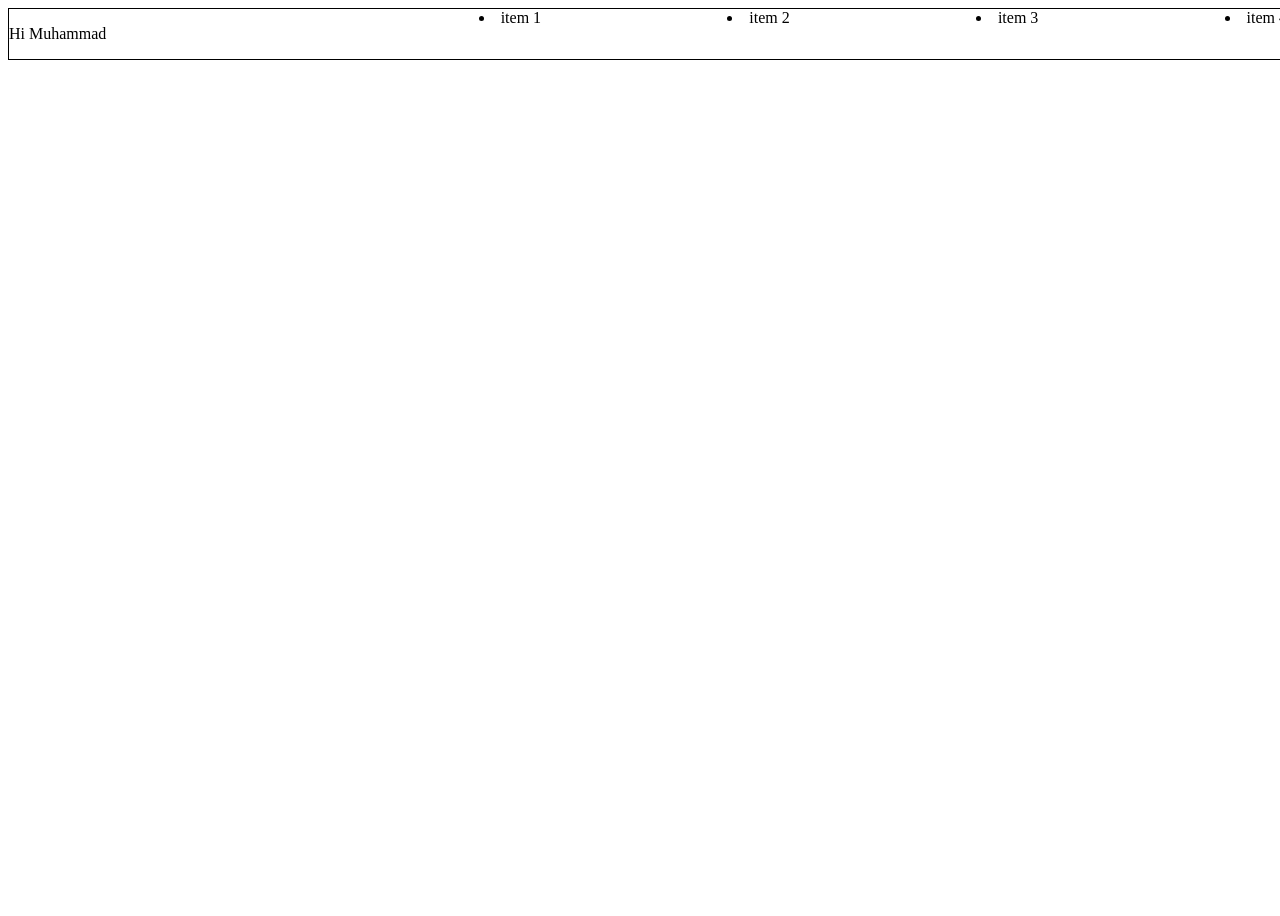
<file: question no 2/index.html>
<!DOCTYPE html>
<html lang="en">
<head>
    <meta charset="UTF-8">
    <meta name="viewport" content="width=device-width, initial-scale=1.0">
    <title>question no2
    </title>
    <link rel="stylesheet" href="style.css">
</head>
<body>
    <div class="parent"></div>
        <div class="child">
             <p>
                Hi Muhammad
            </p>
            <b></b>
            <li>item 1</li>
            <li>item 2</li>
            <li>item 3</li>
            <li>item 4</li>

        </div>
    </div>
</body>
</html>
</file>
<file: question no 2/style.css>
body{
    height: 100vh;
    width: 100%;
}
.parent{
    display: flex;
    justify-content: center;
}
.child{
    border: 1px solid black;
    display: flex;
    justify-content: center ;
    justify-content: space-between;
    gap:10px;
}
</file>
